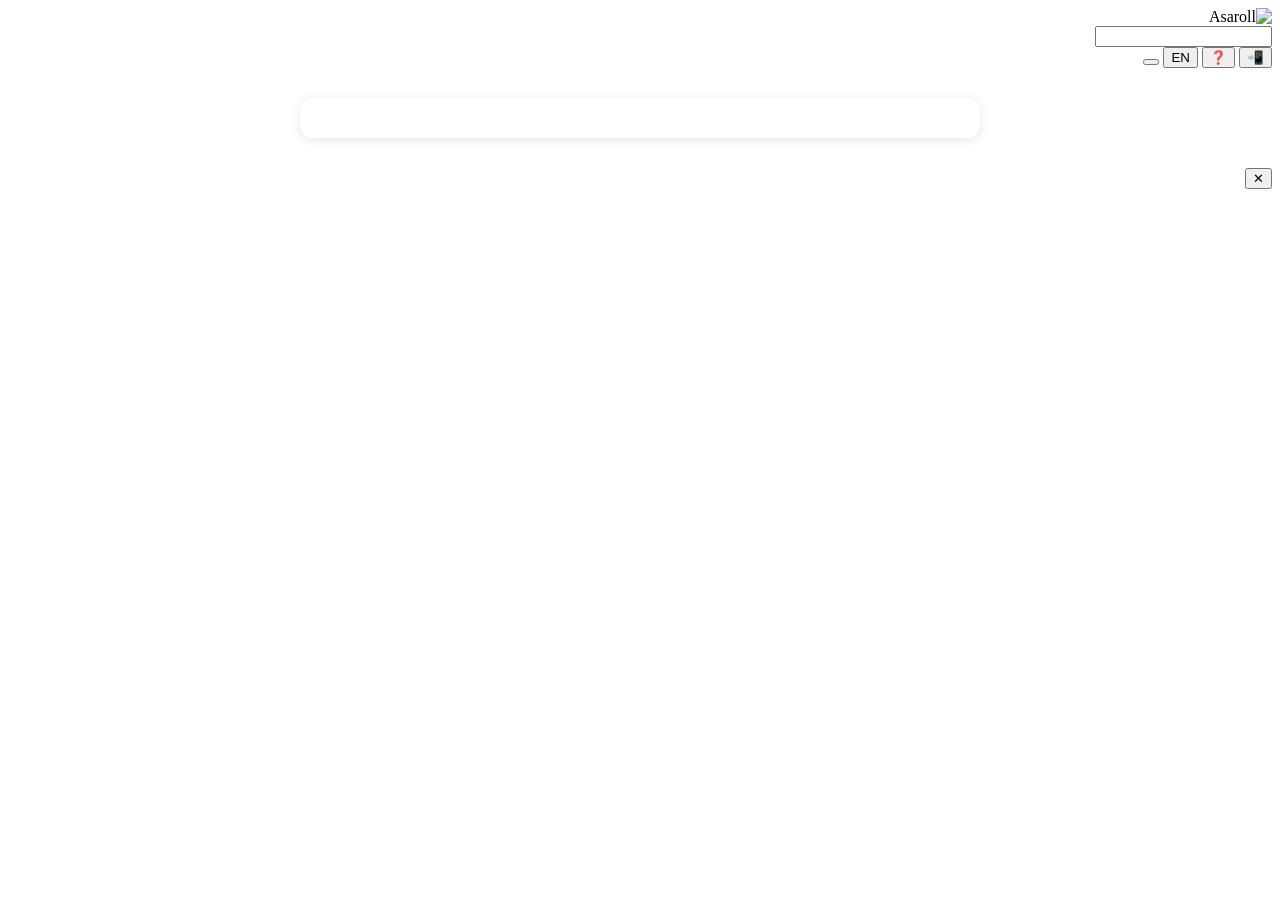
<file: roller-standards/src/template.html>
<!DOCTYPE html>
<html lang="fa" dir="rtl">
<head>
<meta charset="UTF-8">
<meta name="viewport" content="width=device-width, initial-scale=1.0">
<title>رولیک و استانداردها — آسارول</title>
<!--HEAD-->
<style>/*FONT*/
/*CSS*/</style>
</head>
<body>
<header>
  <div class="hi">
    <img id="logo" class="logo" alt="Asaroll">
    <div class="brand"><b data-i="app"></b><small data-i="subtitle"></small></div>
    <div class="gs"><input id="gq" type="search" data-ph="gsearch_ph" oninput="gSearch(this.value)" onfocus="gSearch(this.value)"><div id="gres" class="hidden"></div></div>
    <button class="hb hidden" id="install_btn" onclick="installApp()">📲</button>
    <button class="hb" onclick="openHelp()" title="Help">❓</button>
    <button class="hb" id="lang_btn" onclick="toggleLang()" title="فارسی / English">EN</button>
    <button class="hb" id="lock_btn" onclick="lockClick()"></button>
  </div>
  <nav id="tabs"></nav>
</header>
<main id="main"></main>
<div id="fatal" class="hidden" style="max-width:640px;margin:30px auto;padding:20px;background:#fff;border-radius:12px;box-shadow:0 2px 12px rgba(0,0,0,.1);line-height:2;font-family:Tahoma,sans-serif"></div>
<script>
/* بررسی سازگاری مرورگر — ES5 تا در مرورگرهای قدیمی هم اجرا شود */
(function(){
  var ok = true;
  try { new Function('var a=null; var o={b:1}; return (a ?? 1) + (o?.b || 0)')(); if (!window.Promise || !window.TextEncoder || !document.querySelector) ok = false; } catch(e){ ok = false; }
  if (!ok){
    var f = document.getElementById('fatal'); f.className = '';
    f.innerHTML = '<b>⚠️ این مرورگر قدیمی است یا از برنامه پشتیبانی نمی‌کند.</b><br>لطفاً فایل را با <b>Google Chrome</b>، <b>Microsoft Edge</b>، <b>Firefox</b> یا <b>Safari</b> (به‌روز) باز کنید، یا از لینک زیر استفاده کنید:<br>' +
      '<a href="https://alidarab1390-svg.github.io/calculator-roller/roller-standards/app/" dir="ltr">alidarab1390-svg.github.io/calculator-roller/roller-standards/app</a><hr>' +
      '<b>This browser is too old or unsupported.</b> Please open the file with an up-to-date Chrome, Edge, Firefox or Safari, or use the link above.<br>' +
      'اگر فایل را داخل تلگرام/واتس‌اپ/ایمیل باز کرده‌اید، ابتدا آن را ذخیره کنید و سپس با مرورگر باز کنید.';
    window.__RS_OLD = true;
  }
})();
</script>
<footer data-i="footer"></footer>
<div id="modal" class="hidden" onclick="if(event.target===this)closeModal()">
  <div class="mb"><div class="mh"><span id="modal_t"></span><button onclick="closeModal()">✕</button></div><div id="modal_b"></div><div class="mf" id="modal_f"></div></div>
</div>
<div id="toast" class="hidden"></div>
<script>/*XLSX*/</script>
<script>
const LOGO = "/*LOGO*/";
const FONT_CSS = "/*FONTCSS*/";
const PHOTOS = /*PHOTOS*/;
/*JS*/
</script>
</body>
</html>
</file>
